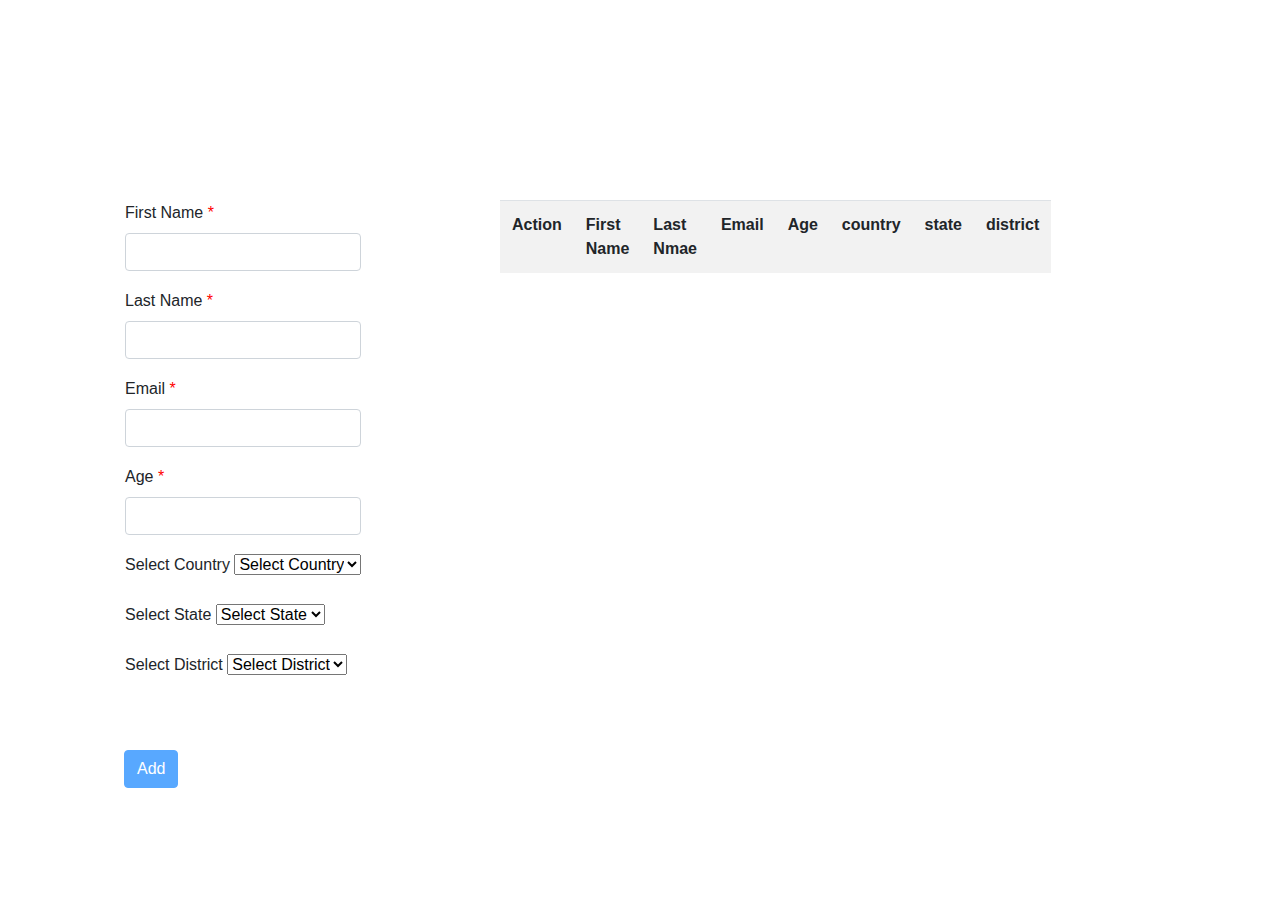
<file: index.html>
<!DOCTYPE html>
<html>

<head>
    <title>My First Assignment</title>

    <meta charset="utf-8">
    <meta name="viewport" content="width=device-width, initial-scale=1, shrink-to-fit=no">

    <link rel="stylesheet" href="https://cdn.jsdelivr.net/npm/bootstrap@4.6.1/dist/css/bootstrap.min.css">
    <script src="https://cdn.jsdelivr.net/npm/jquery@3.6.0/dist/jquery.slim.min.js"></script>
    <script src="https://cdn.jsdelivr.net/npm/popper.js@1.16.1/dist/umd/popper.min.js"></script>
    <script src="https://cdn.jsdelivr.net/npm/bootstrap@4.6.1/dist/js/bootstrap.bundle.min.js"></script>
    <link rel="stylesheet" href="style.css">

</head>

<body>
    <div id="myform">
        <table class="ml-4">
            <tr>
                <td>
                    <div class="form-group">
                        <label for="first_name">
                            First Name <span class="error">*</span>
                        </label>
                        <input type="text" required class="form-control" id="firstName"
                            onfocusout="validateFirstName(this)" />
                        <p id="firstName_error" class="error">
                    </div>
                </td>
            </tr>
            <tr>
                <td>
                    <div class="form-group">
                        <label for="lastName">
                            Last Name <span class="error">*</span>
                        </label>
                        <input type="text" class="form-control" onfocusout="validateLastName(this)" id="lastName" />
                        <p id="lastName_error" class="error">

                    </div>
                </td>
            </tr>

            <tr>
                <td>
                    <div class="form-group">
                        <label for="email">
                            Email <span class="error">*</span>
                        </label>
                        <input type="text" class="form-control" onfocusout="validateEmail(this)" id="email" />
                        <p id="email_error" class="error">

                    </div>

            </tr>
            <tr>
                <td>
                    <div class="form-group">
                        <label for="age">
                            Age <span class="error">*</span>
                        </label>
                        <input type="number" class="form-control" onfocusout="validateAge(this)" id="age" />
                        <p id="age_error" class="error">

                    </div>

            </tr>

            <tr>
                <td>
                    <div class="form-group">
                        <label for="country">
                            Select Country
                        </label>
                        <select name="country" id="countrySel" size="1">
                            <option value="" selected="selected">Select Country</option>
                        </select>
                    </div>
            </tr>

            <tr>
                <td>
                    <div class="form-group">
                        <label for="state">
                            Select State
                        </label>
                        <select name="state" id="stateSel" size="1">
                            <option value="" selected="selected">Select State</option>
                        </select>
                    </div>
            </tr>

            <tr>
                <td>
                    <div class="form-group">
                        <label for="district">
                            Select District
                        </label>
                        <select name="district" id="districtSel" size="1">
                            <option value="" selected="selected">Select District</option>
                        </select>
                    </div>
            </tr>
        </table>
        <p class="error m-4" id="allField_error"></p>

        <input type="button" id="add" value="Add" class="btn btn-primary m-4" onclick="Javascript:addRow()"></td>

    </div>

    <div id="mydata">

        <table id="myTableData" class="table table-striped">
            <tr>
                <td><b>Action</b></td>
                <td><b>First Name</b></td>
                <td><b>Last Nmae</b></td>
                <td><b>Email</b></td>
                <td><b>Age</b></td>
                <td><b>country</b></td>
                <td><b>state</b></td>
                <td><b>district</b></td>
            </tr>
        </table>
        &nbsp;

    </div>
</body>
<script>
   function validateFirstName(target) {



var re = /^[a-zA-Z ]*$/;

if (!target.value || !re.test(target.value)) {

target.value = "";

document.getElementById("firstName_error").innerHTML = "This Field is required";

} else {

document.getElementById("firstName_error").innerHTML = "";

}



if (!(firstName.value && lastName.value && email.value && age.value)) {

document.getElementById("allField_error").innerHTML = "Please enter all required";

document.getElementById("add").disabled = true;

} else {

document.getElementById("allField_error").innerHTML = "";

document.getElementById("add").disabled = false;

}

}


function validateLastName(target) {



var re = /^[a-zA-Z ]*$/;

if (!target.value || !re.test(target.value)) {

target.value = "";

document.getElementById("lastName_error").innerHTML = "This Field is required";

} else {

document.getElementById("lastName_error").innerHTML = "";

}



if (!(firstName.value && lastName.value && email.value && age.value)) {

document.getElementById("allField_error").innerHTML = "Please enter all required";

document.getElementById("add").disabled = true;

} else {

document.getElementById("allField_error").innerHTML = "";

document.getElementById("add").disabled = false;

}

}
    function validateEmail(target) {

var re = /^([A-Za-z0-9_\-\.])+\@([A-Za-z0-9_\-\.])+\.([A-Za-z]{2,4})$/;



if (!target.value || !re.test(target.value)) {

    target.value = "";

    document.getElementById("email_error").innerHTML = "This Field is required";

} else {

    document.getElementById("email_error").innerHTML = "";

}

if (!(firstName.value && lastName.value && email.value && age.value)) {

    document.getElementById("allField_error").innerHTML = "Please enter all required";

    document.getElementById("add").disabled = true;

} else {

    document.getElementById("allField_error").innerHTML = "";

    document.getElementById("add").disabled = false;

}

}

  function validateAge(target) {



        if (!target.value || !(target.value >= 18 && target.value <= 100)) {

            target.value = "";

            document.getElementById("age_error").innerHTML = "This Field is required";

        } else {

            document.getElementById("age_error").innerHTML = "";

        }

        if (!(firstName.value && lastName.value && email.value && age.value)) {

            document.getElementById("allField_error").innerHTML = "Please enter all required";

            document.getElementById("add").disabled = true;

        } else {

            document.getElementById("allField_error").innerHTML = "";

            document.getElementById("add").disabled = false;

        }

    }

    function addRow() {

        var firstName = document.getElementById("firstName");
        var lastName = document.getElementById("lastName");
        var email = document.getElementById("email");
        var age = document.getElementById("age");
        var table = document.getElementById("myTableData");

        var countrySel = document.getElementById("countrySel");
        var stateSel = document.getElementById("stateSel");
        var districtSel = document.getElementById("districtSel");

        var row = table.insertRow(1);
        console.log(row);
        console.log(table);

        if (firstName.value && lastName.value && email.value && age.value) {
            row.insertCell(0).innerHTML = '<input type="button" value = "Delete" onClick="Javacsript:deleteRow(this)">';
            row.insertCell(1).innerHTML = firstName.value;
            row.insertCell(2).innerHTML = lastName.value;
            row.insertCell(3).innerHTML = email.value;
            row.insertCell(4).innerHTML = age.value;

            row.insertCell(5).innerHTML = countrySel.value;
            row.insertCell(6).innerHTML = stateSel.value;
            row.insertCell(7).innerHTML = districtSel.value;
        }
        else {
            return;
        }
    }

    function deleteRow(obj) {

        var index = obj.parentNode.parentNode.rowIndex;
        console.log(index);
        var table = document.getElementById("myTableData");
        table.deleteRow(index);

    }



    // for dropdown
    var stateObject = {
        "India": {
            "Delhi": ["new Delhi", "North Delhi"],
            "Kerala": ["Thiruvananthapuram", "Palakkad"],
            "Goa": ["North Goa", "South Goa"],
        },
        "Australia": {
            "South Australia": ["Dunstan", "Mitchell"],
            "Victoria": ["Altona", "Euroa"]
        }, "Canada": {
            "Alberta": ["Acadia", "Bighorn"],
            "Columbia": ["Washington", ""]
        },
    }
    window.onload = function () {
        document.getElementById("add").disabled = true;

        var countrySel = document.getElementById("countrySel"),
            stateSel = document.getElementById("stateSel"),
            districtSel = document.getElementById("districtSel");
        for (var country in stateObject) {
            countrySel.options[countrySel.options.length] = new Option(country, country);
        }
        countrySel.onchange = function () {
            stateSel.length = 1;
            districtSel.length = 1;
            if (this.selectedIndex < 1) return;
            for (var state in stateObject[this.value]) {
                stateSel.options[stateSel.options.length] = new Option(state, state);
            }
        }
        countrySel.onchange();
        stateSel.onchange = function () {
            districtSel.length = 1;
            if (this.selectedIndex < 1) return;
            var district = stateObject[countrySel.value][this.value];
            for (var i = 0; i < district.length; i++) {
                districtSel.options[districtSel.options.length] = new Option(district[i], district[i]);
            }
        }
    }

</script>

</html>
</file>
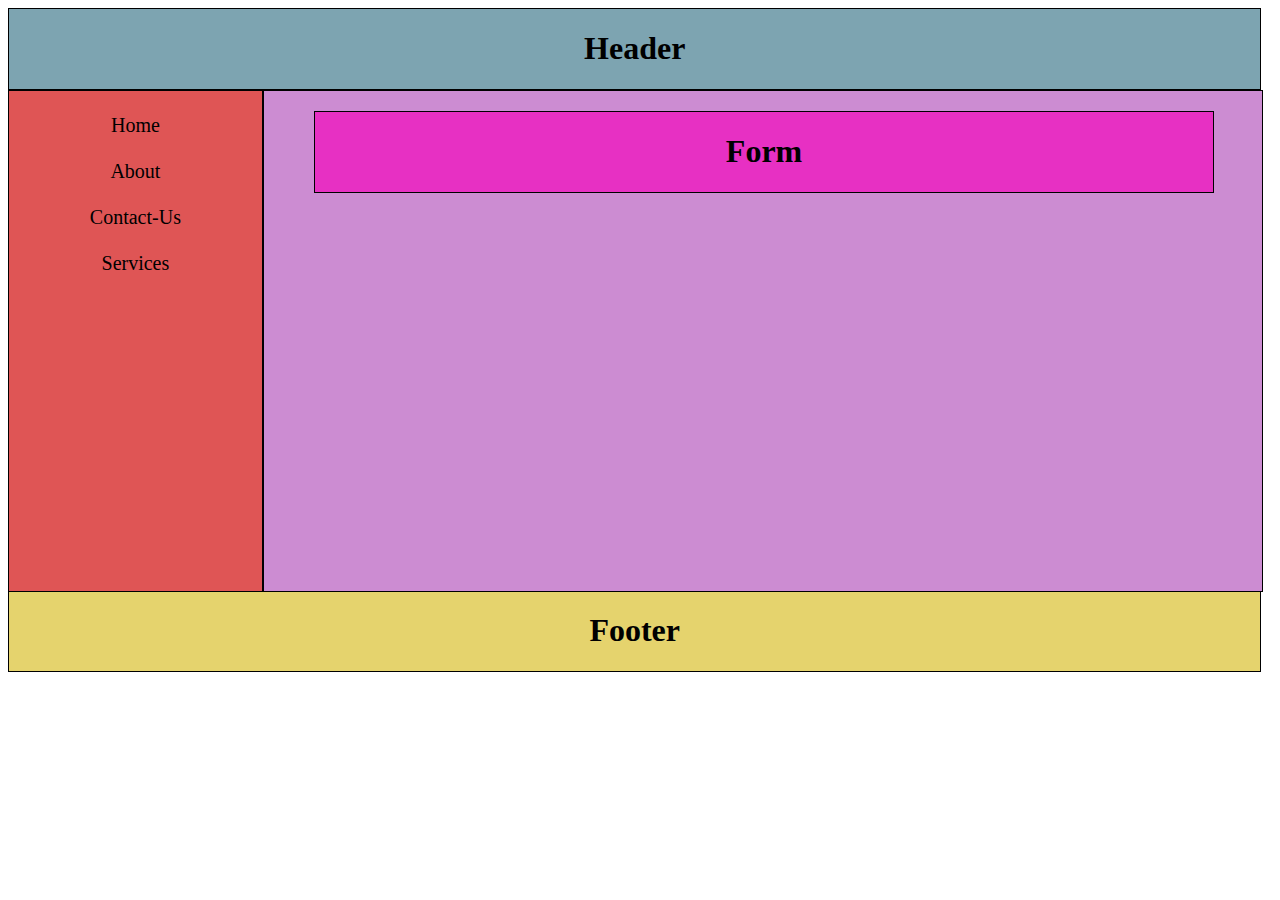
<file: html/layout form/layoutFirst.html>
<!DOCTYPE html>
<html lang="en">

<head>
    <meta charset="UTF-8">
    <meta http-equiv="X-UA-Compatible" content="IE=edge">
    <meta name="viewport" content="width=device-width, initial-scale=1.0">
    <title>Document</title>
    <link rel="stylesheet" href="layoutFirst.css">
</head>

<body>
    <div class="header">
        <h1>Header</h1>
    </div>
    <div class="sidebar"><br>
        <span>Home</span><br><br>
        <span>About</span><br><br>
        <span>Contact-Us</span><br><br>
        <span >Services</span>
    </div>
    <div class="content">

        <div class="contentDiv">
            <h1>Form</h1>
        </div>
    </div>
    <div class="footer">
        <h1>Footer</h1>
    </div>

</body>

</html>
</file>
<file: style.css>
#myform {
    position: absolute;
    top: 200px;
    left: 100px;
    width: 300px;
    height:300px;
}
#mydata {
    position: absolute;
    top: 200px;
    left: 500px;
    width: 400px;
    height:300px;
}

.error{
    color: red;
}
</file>
<file: html/layout form/layoutFirst.css>
.header {
    background-color: #7da4b1;
    text-align: center;
    border: 1px solid black;
    width: 99%;
    height: 80px;
  }


  .sidebar {
    background-color: #df5555;
    text-align: center;
    border: 1px solid black;
    width: 20%;
    height: 500px;
    float: left;
    font-size: 20px;
  }

  .content {
    background-color: #cc8cd2;
    text-align: center;
    /* padding: 20px; */
    border: 1px solid black;
    width: 79%;
    height: 500px;
    float: left;

  }
  .footer {
    background-color: #e5d36d;
    text-align: center;
    /* padding: 20px; */
    border: 1px solid black;
    width: 99%;
    height: 80px;
    margin-top: 500px;
  }
  .contentDiv{
    
      background-color: #e730c3;
      /* padding: 20px; */
      border: 1px solid black;
      width: 90%;
      height: 80px;
      margin-top: 20px;
      margin-left: 5%;
  
    }
</file>
